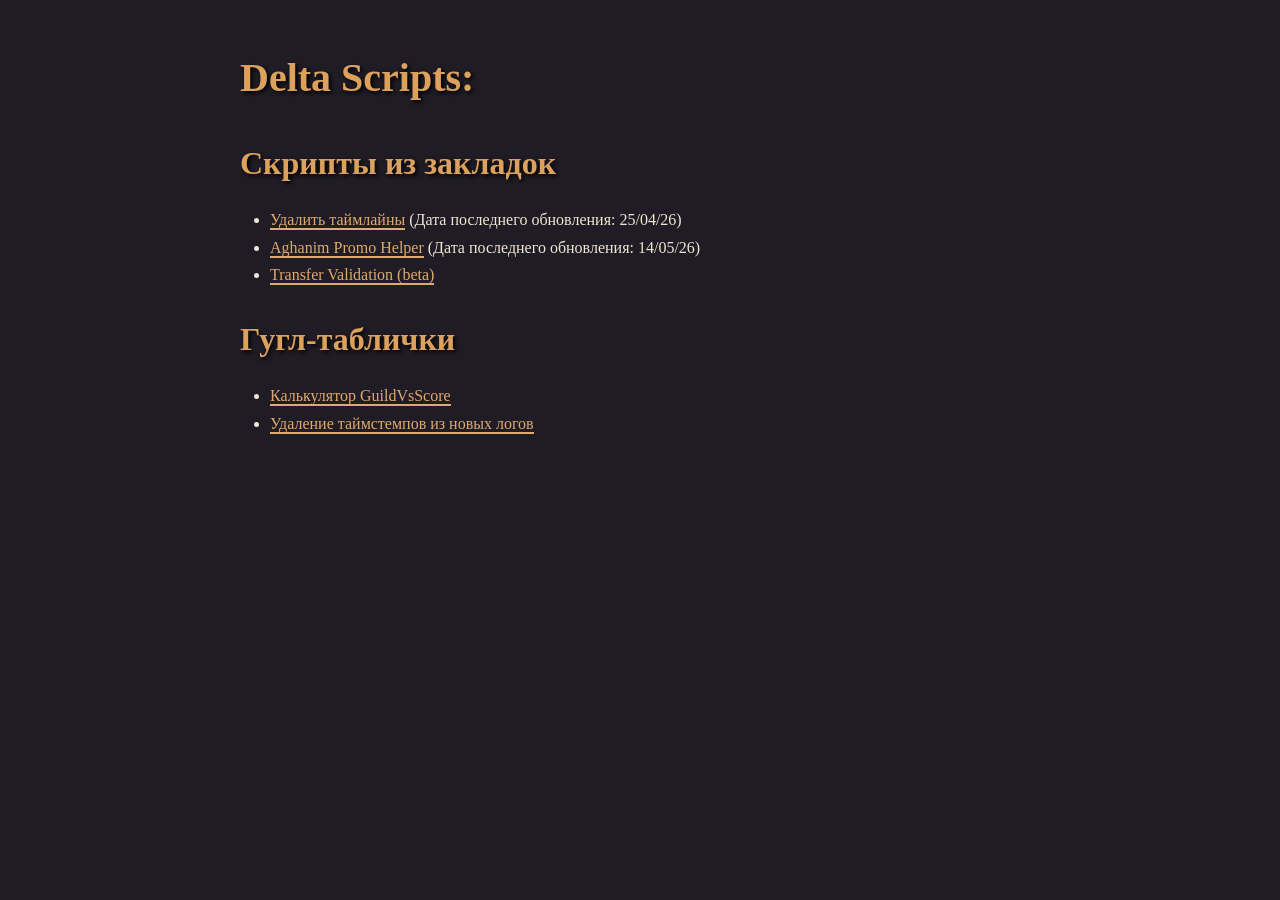
<file: index.html>
<!DOCTYPE html>
<html lang="en">
<head>
    <link rel="stylesheet" href="style.css">
    <meta charset="UTF-8">
    <meta name="viewport" content="width=device-width, initial-scale=1.0">
    <title>Delta Scripts</title>
</head>
<body>
    <h1>Delta Scripts:</h1>
    <h2>Скрипты из закладок</h2>
    <ul>
        <li><a href="/delta_scripts/bookmarklets/deleteTimelines/">Удалить таймлайны</a> (Дата последнего обновления: 25/04/26)</li>
        <li><a href="/delta_scripts/bookmarklets/aghanimPromoHelper/">Aghanim Promo Helper</a> (Дата последнего обновления: 14/05/26)</li>
        <li><a href="/delta_scripts/tm/transfer_validation">Transfer Validation (beta)</a></li>
    </ul>
    <h2>Гугл-таблички</h2>
    <ul>
        <li><a href="https://docs.google.com/spreadsheets/d/1EiPSRl49nKxrgNLNByvwC3WMkl7pyaYBfPPXPaqWgi8/edit?usp=sharing">Калькулятор GuildVsScore</a></li>
        <li><a href="https://docs.google.com/spreadsheets/d/1hdLXLbUoDgiFnq1PfAwqpu9V4inWCadBpyZdlcsfbaE/edit?usp=sharing">Удаление таймстемпов из новых логов</a></li>
    </ul>
</body>
</html>
</file>
<file: style.css>
body {
  background-color: #1f1c25;
  color: #f0e6d1;
  font-family: "Luminari", "Georgia", serif;
  line-height: 1.7;
  margin: 0;
  padding: 20px;
  max-width: 800px;
  margin-left: auto;
  margin-right: auto;
}

b {
  font-weight: 900;
}

h1,
h2,
h3,
h4,
h5,
h6 {
  color: #dda15e;
  margin-top: 24px;
  margin-bottom: 16px;
  text-shadow: 2px 2px 4px #000;
}

h1 {
  font-size: 2.5em;
}

h2 {
  font-size: 2em;
}

h3 {
  font-size: 1.5em;
}

summary {
  color: #dda15e;
  margin-top: 24px;
  margin-bottom: 16px;
  text-shadow: 2px 2px 4px #000;
  font-size: 1.5em;
  cursor: pointer;
  font-weight: 900;
  background: linear-gradient(currentColor 0 0) 
    bottom left/
    var(--underline-width, 0%) 0.1em
    no-repeat;
  text-decoration: none;
  transition: background-size 0.5s;
}

summary:hover {
  color: #f4a261;
  --underline-width: 100%;
}

h4,
h5,
h6 {
  font-size: 1.2em;
}

a {
  color: #e0a96d;
  text-decoration: none;
  border-bottom: 2px solid #e0a96d;
}

a:hover {
  color: #f4a261;
  border-color: #f4a261;
}

ul,
ol {
  padding-left: 30px;
}

code {
  background-color: #3c3c42;
  border-radius: 6px;
  color: #e9c46a;
  padding: 0.4em 0.6em;
  font-family: "Courier New", monospace;
}

pre code {
  padding: 0;
}

pre {
  background-color: #3c3c42;
  border-radius: 6px;
  padding: 1em;
  overflow: auto;
  box-shadow: 2px 2px 6px #000;
}

blockquote {
  background-color: #2e2c35;
  border-left: 4px solid #8d99ae;
  padding-left: 2em;
  margin-left: 0;
  padding-top: 0.5em;
  padding-bottom: 0.5em;
  padding-right: 0.5em;
  color: #ddd;
  font-style: italic;
}

img {
  max-width: 100%;
  height: auto;
  border-radius: 6px;
  border: 3px solid #3c3c42;
  box-shadow: 3px 3px 6px #000;
}

::-webkit-scrollbar {
  width: 12px;
  height: 12px;
}

::-webkit-scrollbar-track {
  background: #1f1c25;
  border-radius: 6px;
}

::-webkit-scrollbar-thumb {
  background-color: #3c3c42;
  border-radius: 6px;
  border: 3px solid #1f1c25;
}

::-webkit-scrollbar-thumb:hover {
  background-color: #5a5466;
}

* {
  scrollbar-width: thin;
  scrollbar-color: #3c3c42 #1f1c25;
}

::-webkit-scrollbar-corner {
  background: #1f1c25;
}
</file>
